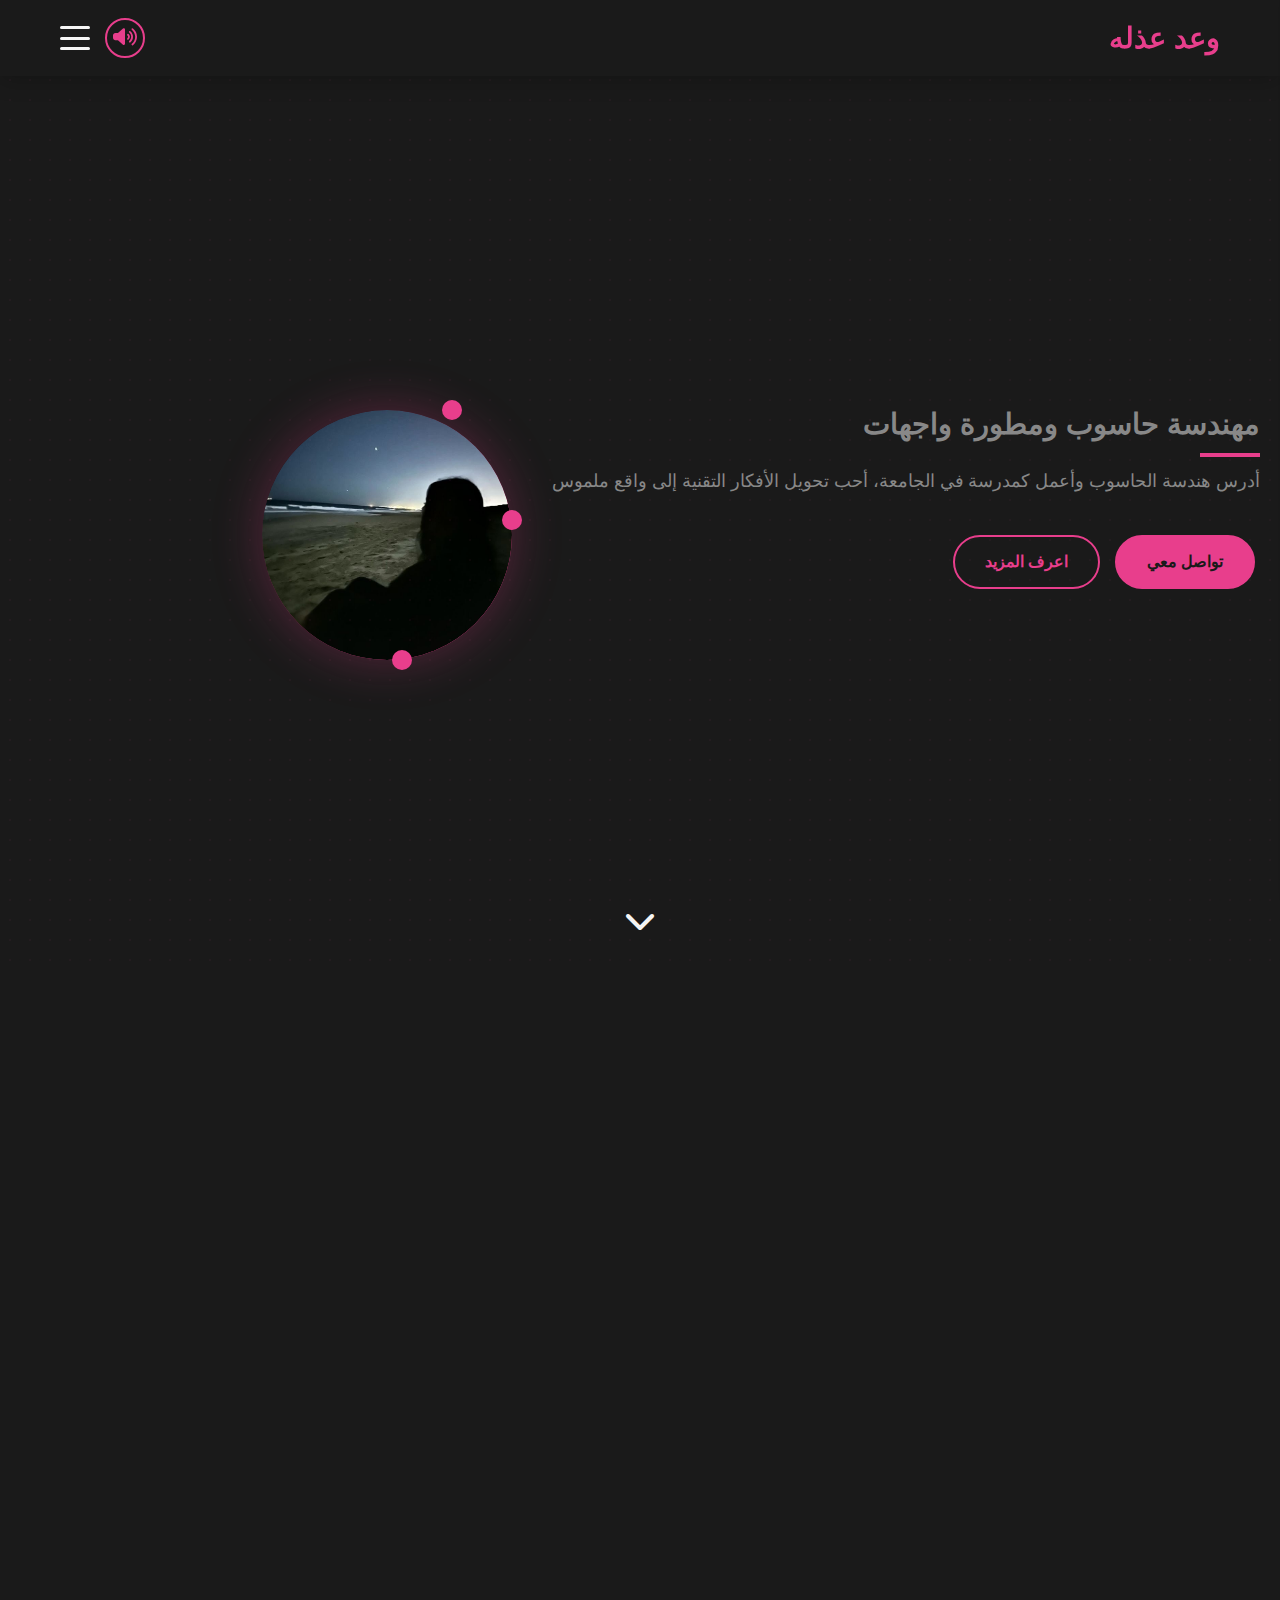
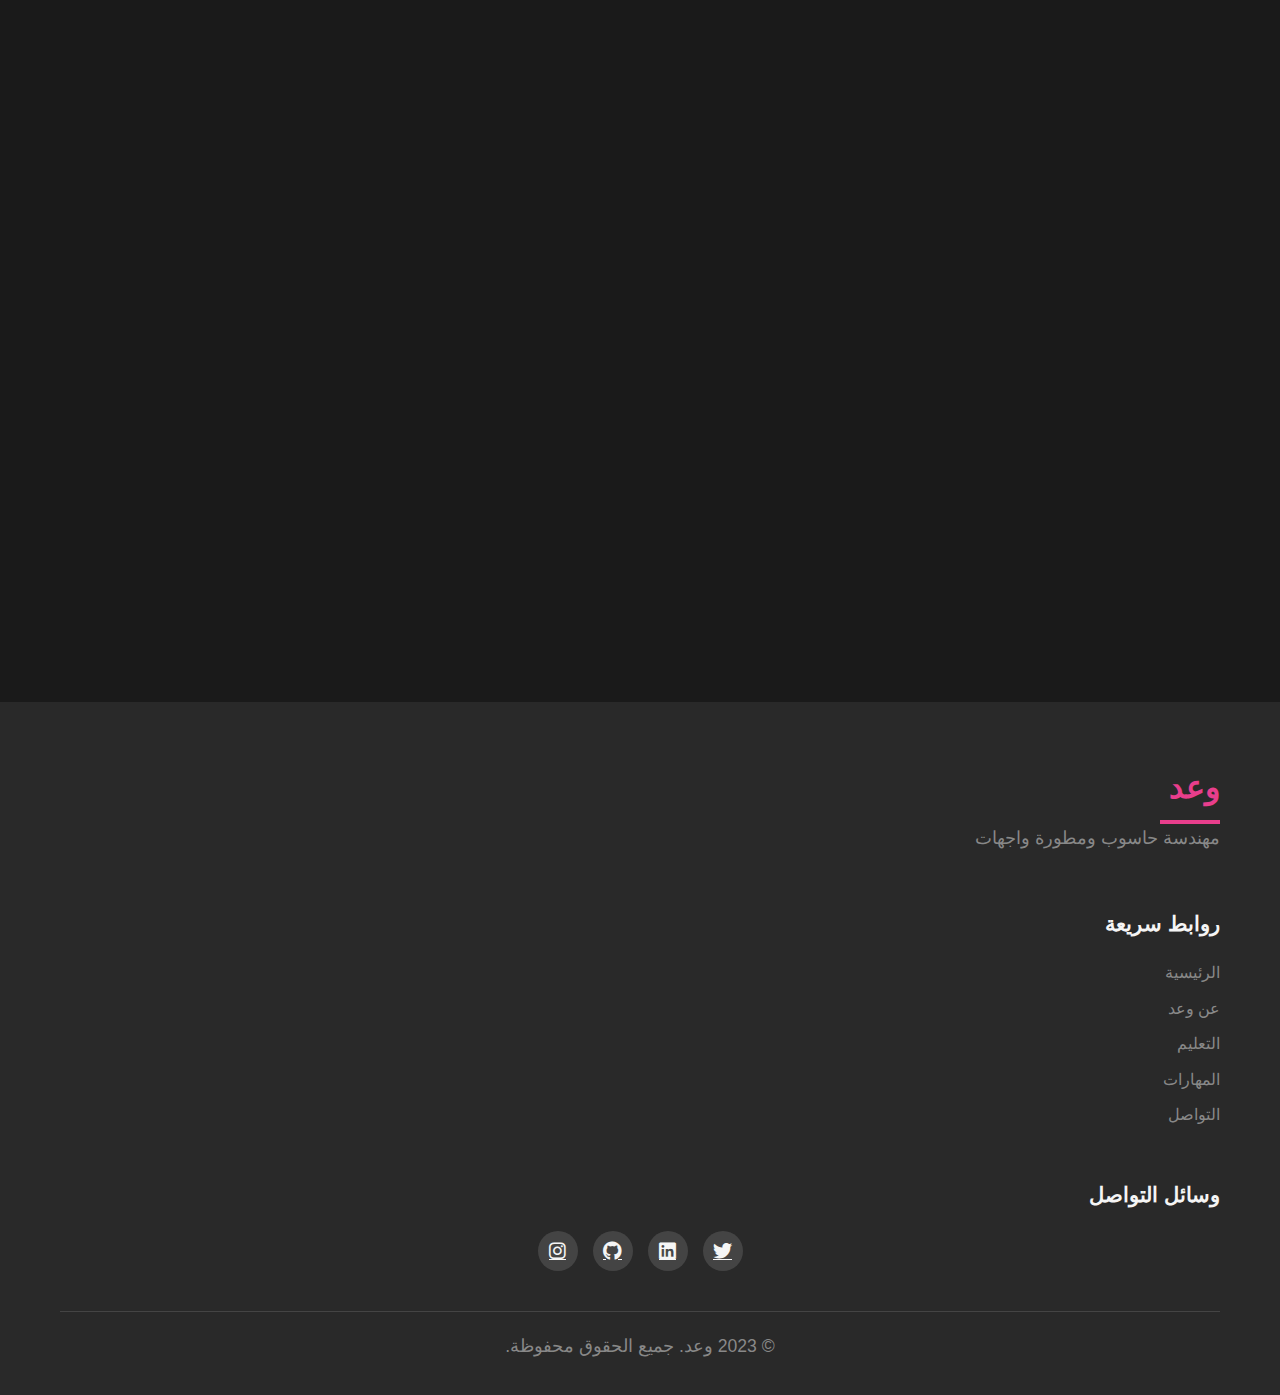
<file: index.html>
<!doctype html>
<html lang="ar" dir="rtl"> 
 <head> 
  <meta charset="UTF-8"> 
  <meta name="viewport" content="width=device-width, initial-scale=1.0"> 
  <meta http-equiv="Permissions-Policy" content="accelerometer=(), gyroscope=(), magnetometer=(), geolocation=(), camera=(), microphone=()"> 
  <title>وعد | الموقع الشخصي</title> 
  <link rel="stylesheet" href="https://cdnjs.cloudflare.com/ajax/libs/font-awesome/6.4.0/css/all.min.css"> 
  <style>
    :root {
      --primary: #e83e8c;
      --secondary: #292929;
      --light: #f5f5f5;
      --dark: #1a1a1a;
      --gray: #444;
      --light-gray: #888;
    }

    * {
      margin: 0;
      padding: 0;
      box-sizing: border-box;
      font-family: 'Segoe UI', Tahoma, Geneva, Verdana, sans-serif;
    }

    body {
      background-color: var(--dark);
      color: var(--light);
      line-height: 1.6;
      overflow-x: hidden;
      scroll-behavior: smooth;
    }

    .container {
      max-width: 1200px;
      margin: 0 auto;
      padding: 0 20px;
    }

    section {
      padding: 80px 0;
    }

    h1, h2, h3, h4 {
      font-weight: 700;
    }

    h1 {
      font-size: 3rem;
      margin-bottom: 20px;
    }

    h2 {
      font-size: 2.2rem;
      margin-bottom: 40px;
      position: relative;
      display: inline-block;
    }

    h2:after {
      content: "";
      position: absolute;
      bottom: -10px;
      right: 0;
      width: 60px;
      height: 4px;
      background: var(--primary);
    }

    h2 span {
      color: var(--primary);
    }

    p {
      font-size: 1.1rem;
      margin-bottom: 15px;
      color: var(--light-gray);
    }

    .btn {
      display: inline-block;
      padding: 12px 30px;
      background: var(--primary);
      color: var(--dark);
      text-decoration: none;
      font-weight: 600;
      border-radius: 30px;
      transition: all 0.3s ease;
      border: 2px solid var(--primary);
      font-size: 1rem;
      margin: 10px 5px;
    }

    .btn:hover {
      background: transparent;
      color: var(--primary);
      transform: translateY(-3px);
      box-shadow: 0 5px 15px rgba(232, 62, 140, 0.3);
    }

    .btn-outline {
      background: transparent;
      color: var(--primary);
    }

    .btn-outline:hover {
      background: var(--primary);
      color: var(--dark);
    }

    .top-bar {
      position: fixed;
      top: 0;
      left: 0;
      width: 100%;
      background: rgba(26, 26, 26, 0.95);
      padding: 15px 0;
      z-index: 1000;
      box-shadow: 0 5px 20px rgba(0, 0, 0, 0.2);
      display: flex;
      justify-content: space-between;
      align-items: center;
      transition: top 0.3s;
    }

    .top-bar .container {
      display: flex;
      justify-content: space-between;
      align-items: center;
      width: 100%;
    }

    .logo {
      font-size: 1.8rem;
      font-weight: 800;
      color: var(--primary);
      text-decoration: none;
    }

    .top-controls {
      display: flex;
      align-items: center;
      gap: 15px;
    }

    .menu-btn {
      position: relative;
      z-index: 1001;
      cursor: pointer;
      display: flex;
      flex-direction: column;
      justify-content: space-between;
      width: 30px;
      height: 24px;
    }

    .menu-btn .btn-line {
      height: 3px;
      width: 100%;
      background: var(--light);
      border-radius: 3px;
      transition: all 0.3s ease;
    }

    .menu-btn.open .btn-line:nth-child(1) {
      transform: rotate(45deg) translate(5px, 5px);
    }

    .menu-btn.open .btn-line:nth-child(2) {
      opacity: 0;
    }

    .menu-btn.open .btn-line:nth-child(3) {
      transform: rotate(-45deg) translate(7px, -6px);
    }

    .sidebar {
      position: fixed;
      top: 0;
      right: -300px;
      width: 280px;
      height: 100%;
      background: var(--secondary);
      z-index: 1000;
      padding: 20px;
      transition: all 0.5s ease;
      box-shadow: -5px 0 15px rgba(0, 0, 0, 0.3);
      overflow-y: auto;
    }

    .sidebar.active {
      right: 0;
    }

    .sidebar-header {
      text-align: center;
      padding: 50px 0 30px;
      border-bottom: 1px solid var(--gray);
      margin-bottom: 20px;
    }

    .profile-img {
      width: 120px;
      height: 120px;
      margin: 0 auto 20px;
      border-radius: 50%;
      position: relative;
      overflow: hidden;
      border: 3px solid var(--primary);
    }

    .profile-img img {
      width: 100%;
      height: 100%;
      object-fit: cover;
    }

    .sidebar h2 {
      font-size: 1.8rem;
      margin-bottom: 5px;
    }

    .sidebar p {
      color: var(--light-gray);
    }

    .sidebar-menu {
      list-style: none;
      margin-bottom: 30px;
    }

    .sidebar-menu li {
      margin-bottom: 10px;
    }

    .sidebar-menu a {
      display: block;
      padding: 12px 15px;
      color: var(--light);
      text-decoration: none;
      border-radius: 5px;
      transition: all 0.3s ease;
      font-size: 1.1rem;
    }

    .sidebar-menu a:hover {
      background: rgba(232, 62, 140, 0.2);
      color: var(--primary);
    }

    .sidebar-menu a i {
      margin-left: 10px;
      width: 25px;
      text-align: center;
    }

    .social-icons {
      display: flex;
      justify-content: center;
      gap: 15px;
    }

    .social-icons a {
      display: flex;
      align-items: center;
      justify-content: center;
      width: 40px;
      height: 40px;
      border-radius: 50%;
      background: var(--gray);
      color: var(--light);
      font-size: 1.2rem;
      transition: all 0.3s ease;
    }

    .social-icons a:hover {
      background: var(--primary);
      transform: translateY(-5px);
    }

    .content {
      transition: all 0.5s ease;
      margin-top: 70px;
    }

    .content.shift {
      transform: translateX(-280px);
    }

    .hero {
      height: 100vh;
      display: flex;
      align-items: center;
      position: relative;
      overflow: hidden;
    }

    .hero-content {
      display: flex;
      flex-direction: column;
      align-items: center;
      text-align: center;
      width: 100%;
      padding: 0 20px;
    }

    .hero-text {
      max-width: 800px;
      margin-bottom: 40px;
    }

    .hero h1 span {
      color: var(--primary);
      position: relative;
    }

    .hero h1 span:after {
      content: "";
      position: absolute;
      bottom: 0;
      right: 0;
      width: 100%;
      height: 5px;
      background: var(--primary);
      border-radius: 3px;
    }

    .hero h2 {
      font-size: 1.8rem;
      margin-bottom: 20px;
      color: var(--light-gray);
    }

    .hero-btns {
      margin-top: 30px;
    }

    .hero-image {
      position: relative;
      width: 250px;
      height: 250px;
      margin-top: 30px;
    }

    .circle {
      width: 100%;
      height: 100%;
      border-radius: 50%;
      background: linear-gradient(135deg, var(--dark), var(--primary));
      position: relative;
      overflow: hidden;
      box-shadow: 0 0 50px rgba(232, 62, 140, 0.3);
    }

    .circle img {
      width: 100%;
      height: 100%;
      object-fit: cover;
      border-radius: 50%;
    }

    .dots {
      position: absolute;
      top: 0;
      right: 0;
      width: 100%;
      height: 100%;
    }

    .dot {
      position: absolute;
      width: 20px;
      height: 20px;
      background: var(--primary);
      border-radius: 50%;
      animation: float 3s infinite ease-in-out;
    }

    .dot-1 {
      top: -10px;
      right: 50px;
      animation-delay: 0s;
    }

    .dot-2 {
      top: 100px;
      right: -10px;
      animation-delay: 1s;
    }

    .dot-3 {
      bottom: -10px;
      right: 100px;
      animation-delay: 2s;
    }

    .scroll-down {
      position: absolute;
      bottom: 30px;
      left: 50%;
      transform: translateX(-50%);
      animation: bounce 2s infinite;
    }

    .scroll-down i {
      font-size: 2rem;
      color: var(--light);
    }

    .about .container {
      position: relative;
    }

    .about-content {
      display: flex;
      flex-direction: column;
      gap: 40px;
    }

    .about-image {
      position: relative;
      max-width: 300px;
      margin: 0 auto;
    }

    .frame {
      position: relative;
      border: 5px solid var(--primary);
      border-radius: 10px;
      padding: 15px;
      box-shadow: 0 10px 30px rgba(0, 0, 0, 0.3);
      transform: rotate(-3deg);
    }

    .frame img {
      width: 100%;
      height: 300px;
      object-fit: cover;
      border-radius: 5px;
    }

    .info-grid {
      display: grid;
      grid-template-columns: repeat(auto-fit, minmax(250px, 1fr));
      gap: 20px;
      margin-top: 30px;
    }

    .info-item {
      display: flex;
      align-items: center;
      padding: 15px;
      background: rgba(255, 255, 255, 0.05);
      border-radius: 10px;
      transition: all 0.3s ease;
    }

    .info-item:hover {
      transform: translateY(-5px);
      background: rgba(232, 62, 140, 0.1);
    }

    .info-item i {
      font-size: 1.5rem;
      color: var(--primary);
      margin-left: 15px;
      width: 40px;
      height: 40px;
      display: flex;
      align-items: center;
      justify-content: center;
      background: rgba(232, 62, 140, 0.1);
      border-radius: 50%;
    }

    .info-item h3 {
      font-size: 1rem;
      color: var(--light-gray);
      margin-bottom: 5px;
    }

    .info-item p {
      font-size: 1.1rem;
      color: var(--light);
      margin: 0;
    }

    .timeline {
      position: relative;
      max-width: 800px;
      margin: 0 auto;
    }

    .timeline:before {
      content: "";
      position: absolute;
      top: 0;
      right: 30px;
      width: 3px;
      height: 100%;
      background: var(--primary);
    }

    .timeline-item {
      position: relative;
      margin-bottom: 50px;
      padding-right: 70px;
    }

    .timeline-date {
      position: absolute;
      top: 0;
      right: 0;
      background: var(--primary);
      color: var(--dark);
      padding: 5px 15px;
      border-radius: 20px;
      font-weight: 600;
      margin-bottom: 15px;
    }

    .timeline-content {
      background: rgba(255, 255, 255, 0.05);
      padding: 25px;
      border-radius: 10px;
      border-left: 3px solid var(--primary);
      transition: all 0.3s ease;
      margin-top: 40px;
      margin-right: 20px;
    }

    .timeline-content:hover {
      transform: translateY(-5px);
      box-shadow: 0 5px 15px rgba(0, 0, 0, 0.3);
    }

    .timeline-header {
      margin-bottom: 15px;
    }

    .timeline-content h3 {
      color: var(--primary);
      margin-bottom: 5px;
      font-size: 1.5rem;
    }

    .timeline-content .institute {
      color: var(--light);
      font-weight: 600;
      margin-bottom: 15px;
      display: block;
      font-size: 1.1rem;
    }

    .skills-container {
      display: flex;
      flex-direction: column;
      gap: 40px;
    }

    .skill-category {
      background: rgba(255, 255, 255, 0.05);
      padding: 30px;
      border-radius: 10px;
      box-shadow: 0 5px 15px rgba(0, 0, 0, 0.1);
    }

    .skill-category h3 {
      margin-bottom: 25px;
      font-size: 1.5rem;
      color: var(--primary);
      display: flex;
      align-items: center;
      gap: 10px;
    }

    .skill-bar {
      margin-bottom: 35px;
    }

    .skill-name {
      display: flex;
      justify-content: space-between;
      margin-bottom: 10px;
      font-weight: 600;
    }

    .skill-progress {
      height: 12px;
      background: var(--gray);
      border-radius: 6px;
      position: relative;
      overflow: hidden;
    }

    .progress {
      height: 100%;
      background: var(--primary);
      border-radius: 6px;
      position: relative;
      width: 0;
      transition: width 1.5s ease-in-out;
    }

    .progress:after {
      content: "";
      position: absolute;
      top: 0;
      right: 0;
      bottom: 0;
      width: 10px;
      background: rgba(255, 255, 255, 0.3);
      border-radius: 0 6px 6px 0;
    }

    .skill-circles {
      display: grid;
      grid-template-columns: repeat(auto-fit, minmax(120px, 1fr));
      gap: 25px;
      justify-content: center;
    }

    .skill-circle {
      text-align: center;
    }

    .circle-progress {
      position: relative;
      width: 120px;
      height: 120px;
      margin: 0 auto 15px;
      border-radius: 50%;
      background: var(--gray);
      transition: background 1.5s ease-in-out;
    }

    .circle-progress:after {
      content: "";
      position: absolute;
      top: 10px;
      right: 10px;
      width: calc(100% - 20px);
      height: calc(100% - 20px);
      background: var(--secondary);
      border-radius: 50%;
    }

    .circle-progress span {
      position: absolute;
      top: 50%;
      left: 50%;
      transform: translate(-50%, -50%);
      font-size: 1.5rem;
      font-weight: 600;
      z-index: 1;
      color: var(--light);
      transition: all 1.5s ease-in-out;
    }

    .circle-name {
      font-weight: 600;
      font-size: 1.1rem;
    }

    .contact-content {
      display: flex;
      flex-direction: column;
      gap: 40px;
    }

    .contact-info {
      flex: 1;
    }

    .contact-info p {
      margin-bottom: 30px;
    }

    .contact-item {
      display: flex;
      align-items: flex-start;
      gap: 20px;
      margin-bottom: 25px;
    }

    .contact-item i {
      font-size: 1.5rem;
      color: var(--primary);
      margin-top: 5px;
    }

    .contact-item h4 {
      font-size: 1.2rem;
      margin-bottom: 5px;
    }

    .contact-item p {
      margin: 0;
      color: var(--light);
    }

    .contact-form {
      flex: 1;
      max-width: 500px;
      margin: 0 auto;
      width: 100%;
    }

    .form-group {
      margin-bottom: 20px;
    }

    .form-group input, 
    .form-group textarea {
      width: 100%;
      padding: 15px;
      background: rgba(255, 255, 255, 0.05);
      border: 1px solid var(--gray);
      border-radius: 5px;
      color: var(--light);
      font-size: 1rem;
      transition: all 0.3s ease;
    }

    .form-group input:focus, 
    .form-group textarea:focus {
      outline: none;
      border-color: var(--primary);
      background: rgba(232, 62, 140, 0.05);
    }

    .form-group textarea {
      resize: vertical;
      min-height: 150px;
    }

    .quote-box {
      background: rgba(255, 255, 255, 0.05);
      border-left: 4px solid var(--primary);
      padding: 20px;
      border-radius: 5px;
      margin-top: 30px;
      max-width: 600px;
      margin-left: auto;
      margin-right: auto;
    }

    .quote-box p {
      font-style: italic;
      color: var(--light);
      font-size: 1.2rem;
      margin-bottom: 0;
    }

    .quote-box .author {
      text-align: left;
      margin-top: 10px;
      font-weight: 600;
      color: var(--primary);
    }

    .footer {
      background: var(--secondary);
      padding: 60px 0 0;
    }

    .footer-content {
      display: flex;
      flex-direction: column;
      gap: 40px;
      margin-bottom: 40px;
    }

    .footer-logo h2 {
      font-size: 2rem;
      color: var(--primary);
      margin-bottom: 10px;
    }

    .footer-logo p {
      color: var(--light-gray);
    }

    .footer-links h3 {
      font-size: 1.3rem;
      margin-bottom: 20px;
      color: var(--light);
    }

    .footer-links ul {
      list-style: none;
    }

    .footer-links li {
      margin-bottom: 10px;
    }

    .footer-links a {
      color: var(--light-gray);
      text-decoration: none;
      transition: all 0.3s ease;
    }

    .footer-links a:hover {
      color: var(--primary);
      padding-right: 5px;
    }

    .footer-social h3 {
      font-size: 1.3rem;
      margin-bottom: 20px;
      color: var(--light);
    }

    .footer-bottom {
      text-align: center;
      padding: 20px 0;
      border-top: 1px solid var(--gray);
      color: var(--light-gray);
      font-size: 0.9rem;
    }

    .mute-btn {
      background: transparent;
      border: 2px solid var(--primary);
      border-radius: 50%;
      width: 40px;
      height: 40px;
      display: flex;
      align-items: center;
      justify-content: center;
      cursor: pointer;
      transition: all 0.3s ease;
    }

    .mute-btn i {
      font-size: 1.2rem;
      color: var(--primary);
    }

    .mute-btn:hover {
      background: var(--primary);
    }

    .mute-btn:hover i {
      color: var(--dark);
    }

    .back-to-top {
      position: fixed;
      bottom: 30px;
      right: 30px;
      z-index: 99;
      background: var(--primary);
      color: var(--dark);
      width: 50px;
      height: 50px;
      border-radius: 50%;
      display: flex;
      align-items: center;
      justify-content: center;
      cursor: pointer;
      opacity: 0;
      visibility: hidden;
      transition: all 0.3s ease;
      box-shadow: 0 3px 10px rgba(0,0,0,0.3);
    }

    .back-to-top.show {
      opacity: 1;
      visibility: visible;
    }

    .back-to-top i {
      font-size: 1.5rem;
    }

    /* أنماط جديدة للصور الإضافية */
    .education-img {
      width: 100%;
      height: 200px;
      object-fit: cover;
      border-radius: 10px;
      margin-bottom: 20px;
      box-shadow: 0 5px 15px rgba(0, 0, 0, 0.2);
    }

    .skills-img {
      width: 100%;
      height: 250px;
      object-fit: cover;
      border-radius: 10px;
      margin-top: 20px;
      box-shadow: 0 5px 15px rgba(0, 0, 0, 0.2);
    }

    .contact-img {
      width: 100%;
      max-width: 400px;
      height: 300px;
      object-fit: cover;
      border-radius: 10px;
      margin: 30px auto;
      display: block;
      box-shadow: 0 5px 15px rgba(0, 0, 0, 0.2);
    }

    .img-container {
      position: relative;
      overflow: hidden;
      border-radius: 10px;
    }

    .img-container img {
      transition: transform 0.5s ease;
    }

    .img-container:hover img {
      transform: scale(1.05);
    }

    @keyframes float {
      0%, 100% {
        transform: translateY(0);
      }
      50% {
        transform: translateY(-15px);
      }
    }

    @keyframes bounce {
      0%, 20%, 50%, 80%, 100% {
        transform: translateY(0) translateX(-50%);
      }
      40% {
        transform: translateY(-20px) translateX(-50%);
      }
      60% {
        transform: translateY(-10px) translateX(-50%);
      }
    }

    .section-hidden {
      opacity: 0;
      transform: translateY(50px);
      transition: all 0.8s ease;
    }

    .section-visible {
      opacity: 1;
      transform: translateY(0);
    }

    /* تحسينات للاستجابة */
    @media (min-width: 768px) {
      .hero-content {
        flex-direction: row;
        text-align: right;
      }
      
      .hero-text {
        padding-left: 40px;
        text-align: right;
      }
      
      .about-content {
        flex-direction: row;
        align-items: center;
      }
      
      .contact-content {
        flex-direction: row;
      }
    }

    @media (max-width: 768px) {
      .hero-content {
        flex-direction: column;
        text-align: center;
      }
      
      .hero-text {
        padding-left: 0;
      }
      
      .about-content {
        flex-direction: column;
      }
      
      .skill-circles {
        grid-template-columns: repeat(2, 1fr);
      }
      
      .contact-content {
        flex-direction: column;
      }
      
      .timeline-item {
        padding-right: 50px;
      }
      
      h1 {
        font-size: 2.5rem;
      }
      
      h2 {
        font-size: 1.8rem;
      }
    }

    @media (max-width: 480px) {
      .info-grid {
        grid-template-columns: 1fr;
      }
      
      .skill-circles {
        grid-template-columns: repeat(2, 1fr);
        gap: 15px;
      }
      
      .circle-progress {
        width: 100px;
        height: 100px;
      }
      
      .hero-btns .btn {
        display: block;
        margin: 10px auto;
        width: 80%;
      }
    }

    /* تحسينات التصميم الإضافية */
    .text-overlay {
      position: relative;
      z-index: 2;
    }
    
    .bg-pattern {
      position: absolute;
      top: 0;
      left: 0;
      width: 100%;
      height: 100%;
      background-image: radial-gradient(var(--primary) 1px, transparent 1px);
      background-size: 20px 20px;
      opacity: 0.05;
      z-index: 1;
    }
    
    .gradient-border {
      position: relative;
      border: double 3px transparent;
      border-radius: 10px;
      background-image: linear-gradient(var(--secondary), var(--secondary)), 
                        linear-gradient(45deg, var(--primary), #6c63ff);
      background-origin: border-box;
      background-clip: content-box, border-box;
    }
  </style> 
 </head> 
 <body> <!-- الشريط العلوي --> 
  <div class="top-bar"> 
   <div class="container"> <!-- اسم وعد على الطرف الأيمن --> <a href="#" class="logo">وعد عذله</a> <!-- عناصر التحكم على الطرف الأيسر --> 
    <div class="top-controls"> <!-- زر الصوت --> 
     <div class="mute-btn" id="muteBtn"> <i class="fas fa-volume-up"></i> 
     </div> <!-- زر القائمة (الثلاث شرط) --> 
     <div class="menu-btn" id="menuBtn"> 
      <div class="btn-line"></div> 
      <div class="btn-line"></div> 
      <div class="btn-line"></div> 
     </div> 
    </div> 
   </div> 
  </div> <!-- زر الصعود للأعلى --> 
  <div class="back-to-top" id="backToTop"> <i class="fas fa-arrow-up"></i> 
  </div> <!-- القائمة الجانبية --> 
  <aside class="sidebar" id="sidebar"> 
   <div class="sidebar-header"> 
    <div class="profile-img"> 
     <img src="image1.jpg" alt="صورة وعد" loading="lazy"> 
    </div> 
    <h2>وعد</h2> 
    <p>مهندسة حاسوب ومطورة واجهات</p> 
   </div> 
   <ul class="sidebar-menu"> 
    <li><a href="#home"><i class="fas fa-home"></i> الرئيسية</a></li> 
    <li><a href="#about"><i class="fas fa-user"></i> عن وعد</a></li> 
    <li><a href="#education"><i class="fas fa-graduation-cap"></i> التعليم</a></li> 
    <li><a href="#skills"><i class="fas fa-code"></i> المهارات</a></li> 
    <li><a href="#contact"><i class="fas fa-envelope"></i> تواصل معي</a></li> 
   </ul> 
   <div class="social-icons"> <a href="#"><i class="fab fa-twitter"></i></a> <a href="#"><i class="fab fa-linkedin"></i></a> <a href="#"><i class="fab fa-github"></i></a> <a href="#"><i class="fab fa-instagram"></i></a> 
   </div> 
  </aside> <!-- المحتوى الرئيسي --> 
  <main class="content" id="content"> <!-- القسم الرئيسي --> 
   <section class="hero" id="home"> 
    <div class="bg-pattern"></div> 
    <div class="hero-content"> 
     <div class="hero-text text-overlay"> 
      <h2>مهندسة حاسوب ومطورة واجهات</h2> 
      <p>أدرس هندسة الحاسوب وأعمل كمدرسة في الجامعة، أحب تحويل الأفكار التقنية إلى واقع ملموس</p> 
      <div class="hero-btns"> <a href="#contact" class="btn">تواصل معي</a> <a href="#about" class="btn btn-outline">اعرف المزيد</a> 
      </div> 
     </div> 
     <div class="hero-image"> 
      <div class="circle"> 
       <img src="image1.jpg" alt="صورة وعد" loading="lazy"> 
      </div> 
      <div class="dots"> 
       <div class="dot dot-1"></div> 
       <div class="dot dot-2"></div> 
       <div class="dot dot-3"></div> 
      </div> 
     </div> 
    </div> <!-- مؤشر التمرير --> 
    <div class="scroll-down"> <i class="fas fa-chevron-down"></i> 
    </div> 
   </section> <!-- قسم عن وعد --> 
   <section class="about" id="about"> 
    <div class="container"> 
     <h2 class="section-title">عن <span>وعد</span></h2> 
     <div class="about-content"> 
      <div class="about-image"> 
       <div class="frame"> 
        <img src="image2.jpg" alt="صورة وعد" loading="lazy"> 
       </div> 
      </div> 
      <div class="about-text"> 
       <p>أنا وعد، مهندسة حاسوب ومطورة واجهات من المملكة العربية السعودية. أحمل شغفًا كبيرًا لتعليم الجيل الجديد من المهندسين وتطوير حلول رقمية مبتكرة.</p> 
       <p>بخبرة تزيد عن 4 سنوات في مجال التدريس الجامعي، أسعى دائمًا لخلق بيئة تعليمية تفاعلية تلبي احتياجات الطلاب وتنمي مهاراتهم التقنية.</p> 
       <div class="info-grid"> 
        <div class="info-item"> <i class="fas fa-map-marker-alt"></i> 
         <div> 
          <h3>الموقع:</h3> 
          <p>الرياض، السعودية</p> 
         </div> 
        </div> 
        <div class="info-item"> <i class="fas fa-code"></i> 
         <div> 
          <h3>التخصص:</h3> 
          <p>هندسة الحاسوب</p> 
         </div> 
        </div> 
        <div class="info-item"> <i class="fas fa-chalkboard-teacher"></i> 
         <div> 
          <h3>المهنة:</h3> 
          <p>مدرسة جامعية</p> 
         </div> 
        </div> 
        <div class="info-item"> <i class="fas fa-heart"></i> 
         <div> 
          <h3>الاهتمامات:</h3> 
          <p>التصميم، البرمجة، التعليم</p> 
         </div> 
        </div> 
       </div> 
      </div> 
     </div> 
    </div> 
   </section> <!-- قسم التعليم --> 
   <section class="education" id="education"> 
    <div class="container"> 
     <h2 class="section-title">المسيرة <span>التعليمية</span></h2> <!-- الصورة الإضافية في قسم التعليم --> 
     <div class="img-container"> 
      <img src="image3.jpg" alt="صورة تعليمية" class="education-img" loading="lazy"> 
     </div> 
     <div class="timeline"> 
      <div class="timeline-item"> 
       <div class="timeline-date">
        2020 - الحاضر
       </div> 
       <div class="timeline-content"> 
        <div class="timeline-header"> 
         <h3>ماجستير في هندسة البرمجيات</h3> <span class="institute">جامعة الملك سعود</span> 
        </div> 
        <p>تخصص في تطوير أنظمة البرمجيات المعقدة وتصميم واجهات المستخدم التفاعلية، مع التركيز على قابلية الاستخدام وتحسين تجربة المستخدم النهائية.</p> 
       </div> 
      </div> 
      <div class="timeline-item"> 
       <div class="timeline-date">
        2016 - 2020
       </div> 
       <div class="timeline-content"> 
        <div class="timeline-header"> 
         <h3>بكالوريوس في هندسة الحاسوب</h3> <span class="institute">جامعة الأميرة نورة</span> 
        </div> 
        <p>تخرجت بمرتبة الشرف مع مشروع تخرج حول تطوير منصة تعليمية تفاعلية لطلاب الجامعات.</p> 
       </div> 
      </div> 
      <div class="timeline-item"> 
       <div class="timeline-date">
        2013 - 2016
       </div> 
       <div class="timeline-content"> 
        <div class="timeline-header"> 
         <h3>دبلوم تطوير التطبيقات الذكية</h3> <span class="institute">كلية المجتمع التقنية</span> 
        </div> 
        <p>حصلت على تدريب متخصص في تطوير تطبيقات الهاتف المحمول وتطبيقات الويب باستخدام التقنيات الحديثة.</p> 
       </div> 
      </div> 
     </div> 
    </div> 
   </section> <!-- قسم المهارات --> 
   <section class="skills" id="skills"> 
    <div class="container"> 
     <h2 class="section-title">المهارات <span>والخبرات</span></h2> 
     <div class="skills-container"> 
      <div class="skill-category"> 
       <h3><i class="fas fa-laptop-code"></i> المهارات التقنية</h3> 
       <div class="skill-bar"> 
        <div class="skill-name">
         HTML5 &amp; CSS3
        </div> 
        <div class="skill-value">
         95%
        </div> 
       </div> 
       <div class="skill-progress"> 
        <div class="progress" data-width="95"></div> 
       </div> 
       <div class="skill-bar"> 
        <div class="skill-name">
         JavaScript
        </div> 
        <div class="skill-value">
         90%
        </div> 
       </div> 
       <div class="skill-progress"> 
        <div class="progress" data-width="90"></div> 
       </div> 
       <div class="skill-bar"> 
        <div class="skill-name">
         React.js
        </div> 
        <div class="skill-value">
         85%
        </div> 
       </div> 
       <div class="skill-progress"> 
        <div class="progress" data-width="85"></div> 
       </div> 
       <div class="skill-bar"> 
        <div class="skill-name">
         UI/UX Design
        </div> 
        <div class="skill-value">
         88%
        </div> 
       </div> 
       <div class="skill-progress"> 
        <div class="progress" data-width="88"></div> 
       </div> 
      </div> 
      <div class="skill-category"> 
       <h3><i class="fas fa-lightbulb"></i> المهارات الناعمة</h3> 
       <div class="skill-circles"> 
        <div class="skill-circle"> 
         <div class="circle-progress" data-percent="95"> <span>95%</span> 
         </div> 
         <div class="circle-name">
          التدريس
         </div> 
        </div> 
        <div class="skill-circle"> 
         <div class="circle-progress" data-percent="90"> <span>90%</span> 
         </div> 
         <div class="circle-name">
          التواصل
         </div> 
        </div> 
        <div class="skill-circle"> 
         <div class="circle-progress" data-percent="92"> <span>92%</span> 
         </div> 
         <div class="circle-name">
          الإبداع
         </div> 
        </div> 
        <div class="skill-circle"> 
         <div class="circle-progress" data-percent="85"> <span>85%</span> 
         </div> 
         <div class="circle-name">
          حل المشكلات
         </div> 
        </div> 
       </div> 
      </div> 
     </div> <!-- الصورة الإضافية في قسم المهارات --> 
     <div class="img-container"> 
      <img src="image4.jpg" alt="صورة مهارات" class="skills-img" loading="lazy"> 
     </div> 
    </div> 
   </section> <!-- قسم التواصل --> 
   <section class="contact" id="contact"> 
    <div class="container"> 
     <h2 class="section-title">تواصل <span>معي</span></h2> <!-- الصورة الإضافية في قسم التواصل --> 
     <div class="img-container"> 
      <img src="image5.jpg" alt="صورة تواصل" class="contact-img" loading="lazy"> 
     </div> 
     <div class="contact-content"> 
      <div class="contact-info"> 
       <h3>ابقى على تواصل</h3> 
       <p>أنا متاحة دائمًا لمناقشة المشاريع التعليمية، الفرص الإبداعية، أو فرص العمل.</p> 
       <div class="contact-item"> <i class="fas fa-map-marker-alt"></i> 
        <div> 
         <h4>الموقع</h4> 
         <p>الرياض، المملكة العربية السعودية</p> 
        </div> 
       </div> 
       <div class="contact-item"> <i class="fas fa-envelope"></i> 
        <div> 
         <h4>البريد الإلكتروني</h4> 
         <p>waad@example.com</p> 
        </div> 
       </div> 
       <div class="contact-item"> <i class="fas fa-phone"></i> 
        <div> 
         <h4>الهاتف</h4> 
         <p>+966 50 123 4567</p> 
        </div> 
       </div> 
      </div> 
      <div class="contact-form"> 
       <form> 
        <div class="form-group"> 
         <input type="text" placeholder="الاسم الكامل" required> 
        </div> 
        <div class="form-group"> 
         <input type="email" placeholder="البريد الإلكتروني" required> 
        </div> 
        <div class="form-group"> 
         <input type="text" placeholder="الموضوع"> 
        </div> 
        <div class="form-group"> <textarea placeholder="رسالتك" rows="5" required></textarea> 
        </div> <button type="submit" class="btn">إرسال الرسالة</button> 
       </form> <!-- المربع الصغير تحت التواصل --> 
       <div class="quote-box"> 
        <p>"التعليم هو أقوى سلاح يمكنك استخدامه لتغيير العالم"</p> 
        <div class="author">
         - نيلسون مانديلا
        </div> 
       </div> 
      </div> 
     </div> 
    </div> 
   </section> <!-- الفوتر --> 
   <footer class="footer"> 
    <div class="container"> 
     <div class="footer-content"> 
      <div class="footer-logo"> 
       <h2>وعد</h2> 
       <p>مهندسة حاسوب ومطورة واجهات</p> 
      </div> 
      <div class="footer-links"> 
       <h3>روابط سريعة</h3> 
       <ul> 
        <li><a href="#home">الرئيسية</a></li> 
        <li><a href="#about">عن وعد</a></li> 
        <li><a href="#education">التعليم</a></li> 
        <li><a href="#skills">المهارات</a></li> 
        <li><a href="#contact">التواصل</a></li> 
       </ul> 
      </div> 
      <div class="footer-social"> 
       <h3>وسائل التواصل</h3> 
       <div class="social-icons"> <a href="#"><i class="fab fa-twitter"></i></a> <a href="#"><i class="fab fa-linkedin"></i></a> <a href="#"><i class="fab fa-github"></i></a> <a href="#"><i class="fab fa-instagram"></i></a> 
       </div> 
      </div> 
     </div> 
     <div class="footer-bottom"> 
      <p>© 2023 وعد. جميع الحقوق محفوظة.</p> 
     </div> 
    </div> 
   </footer> 
  </main> <!-- عنصر الصوت المخفي --> 
  <audio id="backgroundMusic" loop> 
   <source src="maria.mp3" type="audio/mpeg"> متصفحك لا يدعم عنصر الصوت. 
  </audio> 
  <script>
    // تنشيط القائمة الجانبية
    const menuBtn = document.getElementById('menuBtn');
    const sidebar = document.getElementById('sidebar');
    const content = document.getElementById('content');

    menuBtn.addEventListener('click', () => {
        sidebar.classList.toggle('active');
        content.classList.toggle('shift');
        menuBtn.classList.toggle('open');
    });

    // إغلاق القائمة بالنقر خارجها
    document.addEventListener('click', (e) => {
        if (sidebar.classList.contains('active') && 
            !sidebar.contains(e.target) && 
            !menuBtn.contains(e.target)) {
            sidebar.classList.remove('active');
            content.classList.remove('shift');
            menuBtn.classList.remove('open');
        }
    });

    // التمرير السلس للروابط
    document.querySelectorAll('a[href^="#"]').forEach(anchor => {
        anchor.addEventListener('click', function (e) {
            e.preventDefault();
            
            const targetId = this.getAttribute('href');
            const targetElement = document.querySelector(targetId);
            
            window.scrollTo({
                top: targetElement.offsetTop - 70,
                behavior: 'smooth'
            });
            
            // إغلاق القائمة إذا كانت مفتوحة
            if (sidebar.classList.contains('active')) {
                sidebar.classList.remove('active');
                content.classList.remove('shift');
                menuBtn.classList.remove('open');
            }
        });
    });

    // التأثيرات عند التمرير
    const sections = document.querySelectorAll('section');

    const observer = new IntersectionObserver((entries) => {
        entries.forEach(entry => {
            if (entry.isIntersecting) {
                entry.target.classList.add('section-visible');
                entry.target.classList.remove('section-hidden');
                
                // تنشيط العدادات إذا كان القسم هو المهارات
                if (entry.target.id === 'skills') {
                    activateProgress();
                }
            }
        });
    }, {
        threshold: 0.1
    });

    sections.forEach(section => {
        section.classList.add('section-hidden');
        observer.observe(section);
    });

    // تحريك النقاط في الصورة الرئيسية
    const dots = document.querySelectorAll('.dot');
    dots.forEach((dot, index) => {
        dot.style.animationDelay = `${index * 0.5}s`;
    });

    // تنشيط شريط التقدم وعدادات الدوائر
    function activateProgress() {
        // أشرطة التقدم الخطية
        const progressBars = document.querySelectorAll('.progress');
        
        progressBars.forEach(bar => {
            const width = bar.getAttribute('data-width') + '%';
            bar.style.width = width;
        });
        
        // دوائر التقدم
        const progressCircles = document.querySelectorAll('.circle-progress');
        
        progressCircles.forEach(circle => {
            const percent = circle.getAttribute('data-percent');
            circle.style.background = `conic-gradient(var(--primary) ${percent}%, var(--gray) ${percent}%)`;
        });
    }

    // زر التمرير للأسفل
    const scrollDown = document.querySelector('.scroll-down');
    scrollDown.addEventListener('click', () => {
        window.scrollTo({
            top: window.innerHeight - 70,
            behavior: 'smooth'
        });
    });

    // عنصر الصوت والتحكم به
    const backgroundMusic = document.getElementById('backgroundMusic');
    const muteBtn = document.getElementById('muteBtn');
    let isMuted = false;

    // محاولة تشغيل الصوت تلقائياً مع التفاعل الأول
    document.body.addEventListener('click', function() {
        if (backgroundMusic.paused) {
            backgroundMusic.play().catch(e => {
                console.log('التشغيل التلقائي للصوت غير مسموح:', e);
            });
        }
        // إزالة المستمع بعد النقر الأول
        document.body.removeEventListener('click', arguments.callee);
    }, { once: true });

    // زر كتم الصوت
    muteBtn.addEventListener('click', () => {
        isMuted = !isMuted;
        
        if (isMuted) {
            backgroundMusic.volume = 0;
            muteBtn.innerHTML = '<i class="fas fa-volume-mute"></i>';
        } else {
            backgroundMusic.volume = 0.5;
            muteBtn.innerHTML = '<i class="fas fa-volume-up"></i>';
        }
    });

    // ضبط مستوى الصوت الافتراضي
    backgroundMusic.volume = 0.5;

    // زر الصعود للأعلى
    const backToTop = document.getElementById('backToTop');
    
    window.addEventListener('scroll', () => {
        if (window.pageYOffset > 300) {
            backToTop.classList.add('show');
        } else {
            backToTop.classList.remove('show');
        }
    });
    
    backToTop.addEventListener('click', () => {
        window.scrollTo({
            top: 0,
            behavior: 'smooth'
        });
    });

    // إخفاء الشريط العلوي عند التمرير لأسفل
    let lastScrollTop = 0;
    window.addEventListener('scroll', () => {
        const scrollTop = window.pageYOffset || document.documentElement.scrollTop;
        
        if (scrollTop > lastScrollTop && scrollTop > 100) {
            document.querySelector('.top-bar').style.top = '-70px';
        } else {
            document.querySelector('.top-bar').style.top = '0';
        }
        
        lastScrollTop = scrollTop <= 0 ? 0 : scrollTop;
    });

    // تفعيل تأثيرات التقدم عند التحميل إذا كان قسم المهارات ظاهراً
    window.addEventListener('load', function() {
        const skillsSection = document.getElementById('skills');
        const skillsPosition = skillsSection.getBoundingClientRect();
        
        if (skillsPosition.top < window.innerHeight && skillsPosition.bottom >= 0) {
            activateProgress();
        }
    });
  </script> 
 </body>
</html>
</file>
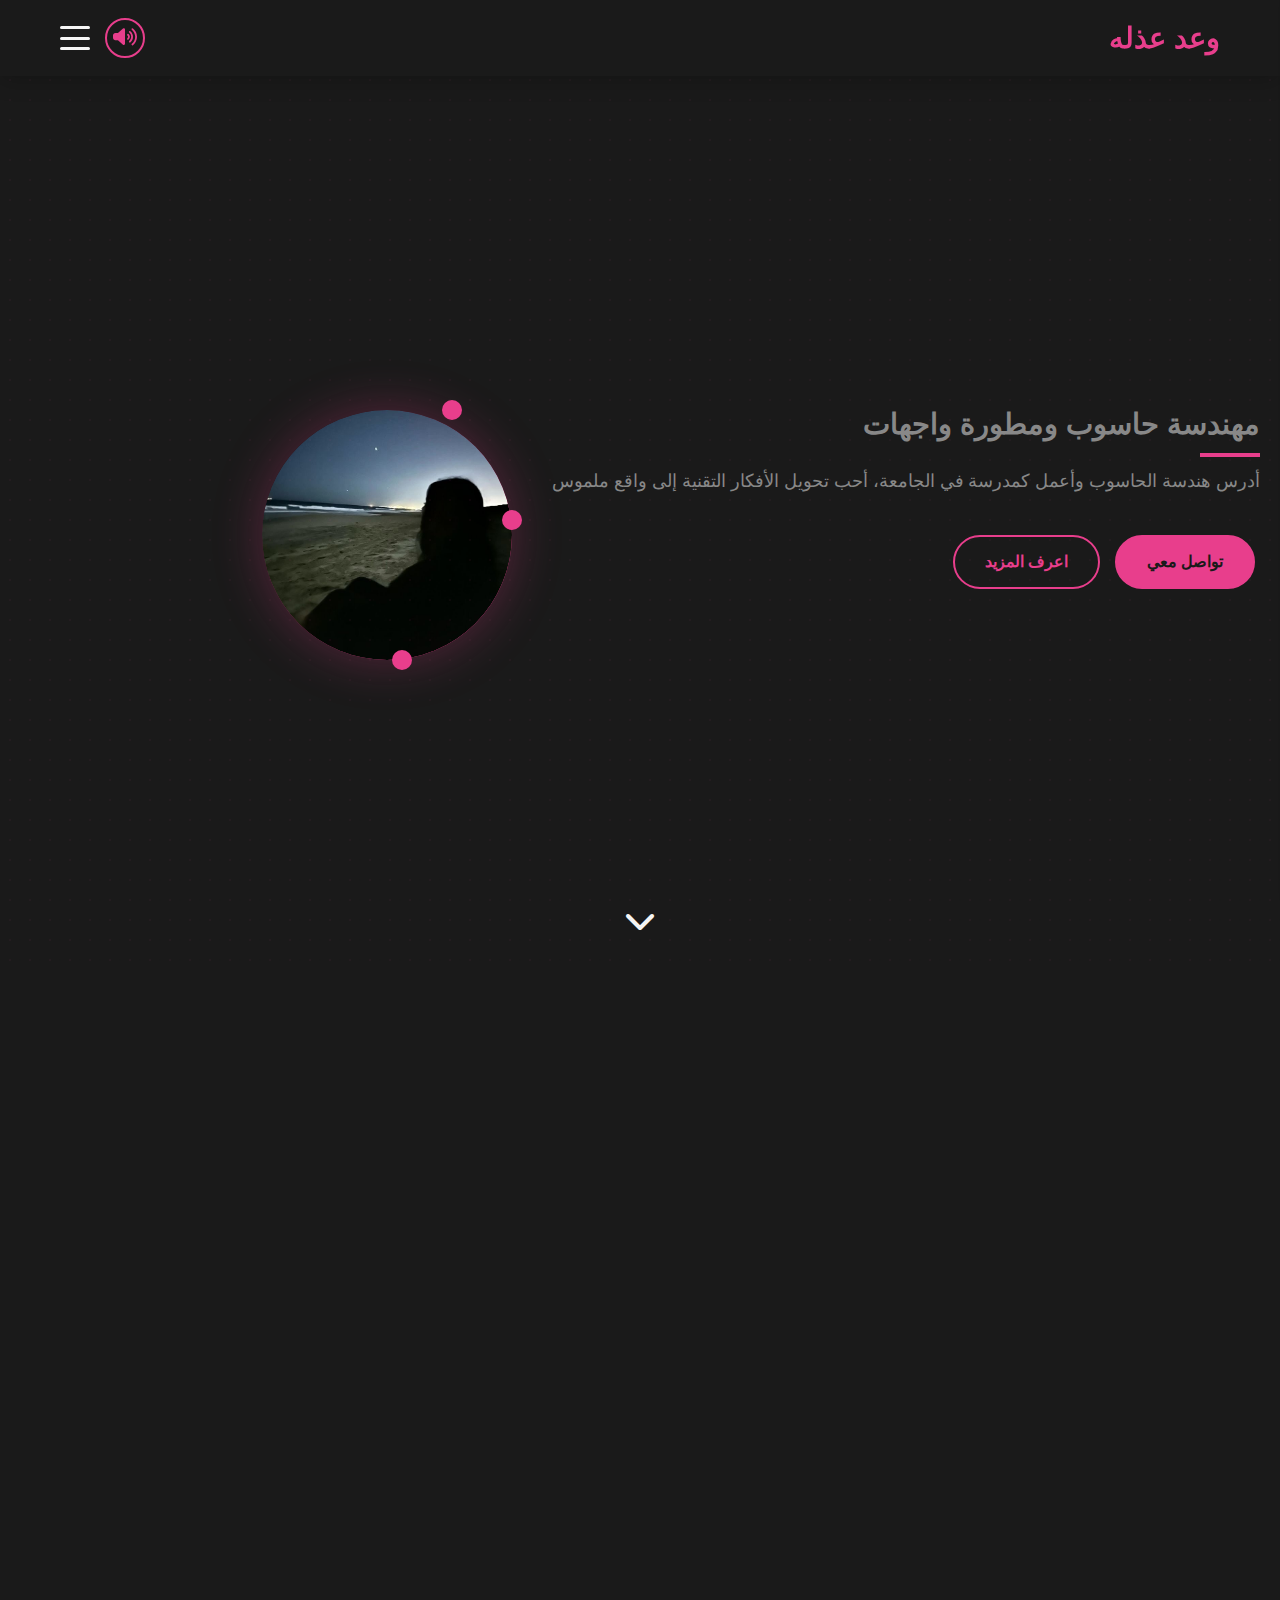
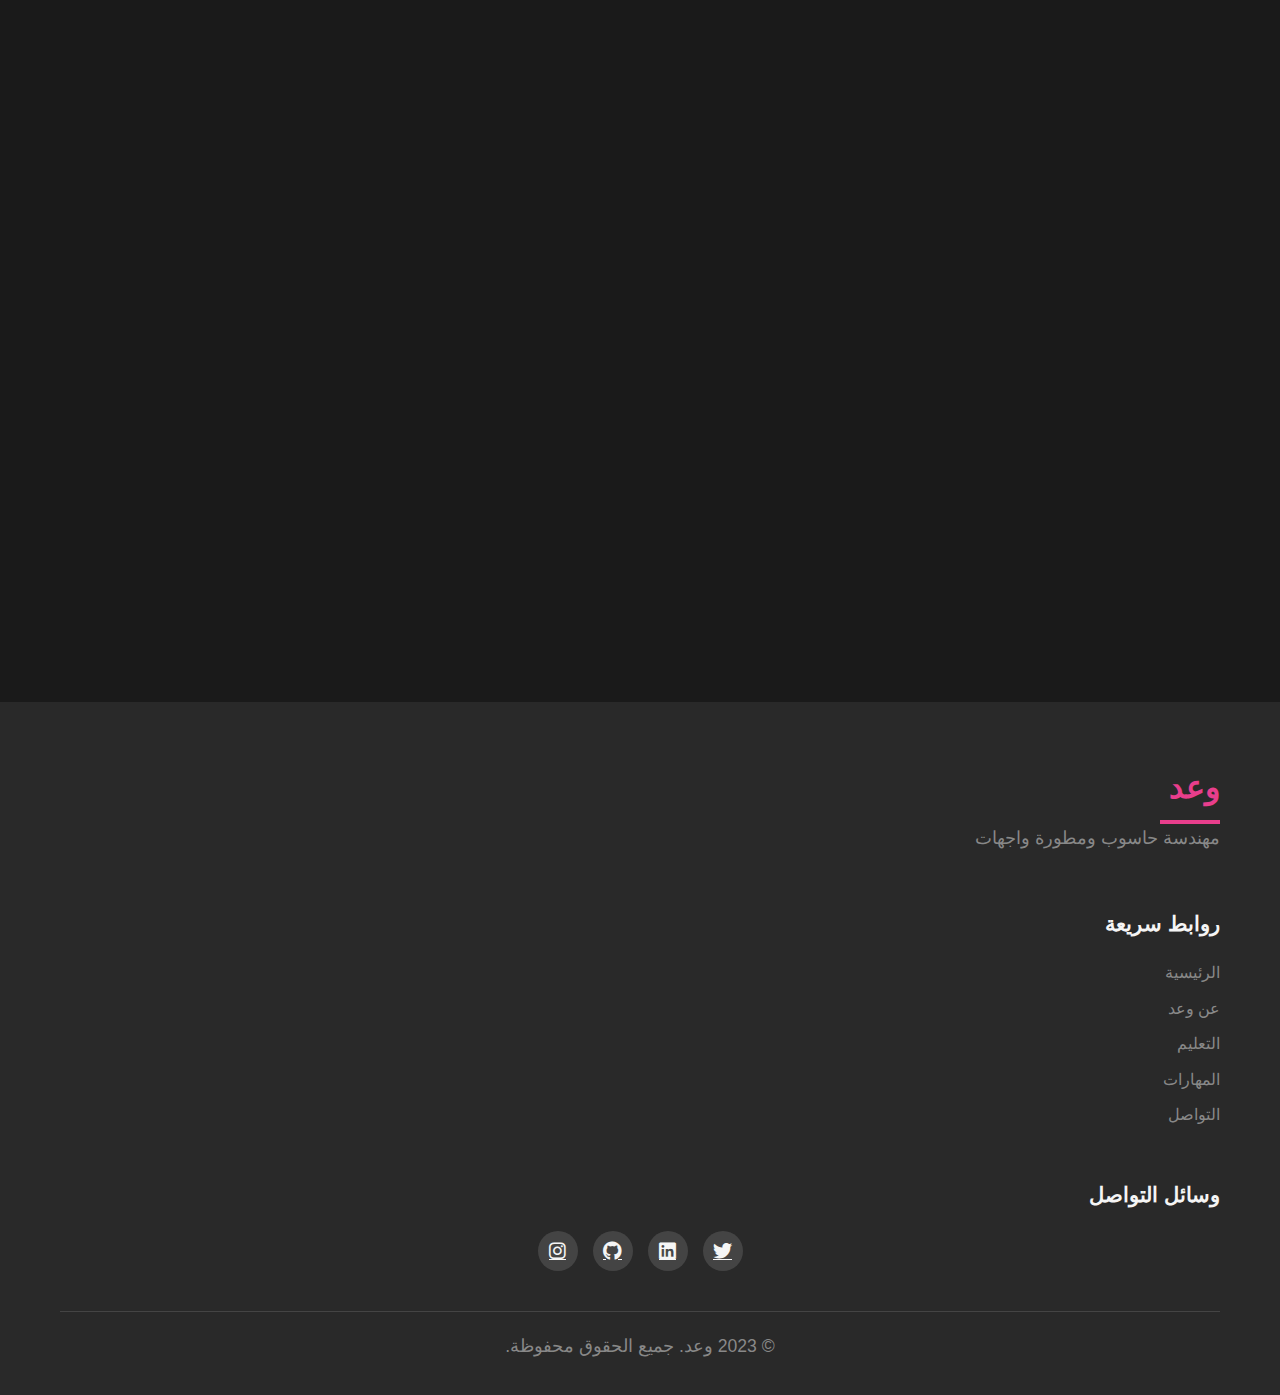
<file: waad.html>
<!doctype html>
<html lang="ar" dir="rtl"> 
 <head> 
  <meta charset="UTF-8"> 
  <meta name="viewport" content="width=device-width, initial-scale=1.0"> 
  <meta http-equiv="Permissions-Policy" content="accelerometer=(), gyroscope=(), magnetometer=(), geolocation=(), camera=(), microphone=()"> 
  <title>وعد | الموقع الشخصي</title> 
  <link rel="stylesheet" href="https://cdnjs.cloudflare.com/ajax/libs/font-awesome/6.4.0/css/all.min.css"> 
  <style>
    :root {
      --primary: #e83e8c;
      --secondary: #292929;
      --light: #f5f5f5;
      --dark: #1a1a1a;
      --gray: #444;
      --light-gray: #888;
    }

    * {
      margin: 0;
      padding: 0;
      box-sizing: border-box;
      font-family: 'Segoe UI', Tahoma, Geneva, Verdana, sans-serif;
    }

    body {
      background-color: var(--dark);
      color: var(--light);
      line-height: 1.6;
      overflow-x: hidden;
      scroll-behavior: smooth;
    }

    .container {
      max-width: 1200px;
      margin: 0 auto;
      padding: 0 20px;
    }

    section {
      padding: 80px 0;
    }

    h1, h2, h3, h4 {
      font-weight: 700;
    }

    h1 {
      font-size: 3rem;
      margin-bottom: 20px;
    }

    h2 {
      font-size: 2.2rem;
      margin-bottom: 40px;
      position: relative;
      display: inline-block;
    }

    h2:after {
      content: "";
      position: absolute;
      bottom: -10px;
      right: 0;
      width: 60px;
      height: 4px;
      background: var(--primary);
    }

    h2 span {
      color: var(--primary);
    }

    p {
      font-size: 1.1rem;
      margin-bottom: 15px;
      color: var(--light-gray);
    }

    .btn {
      display: inline-block;
      padding: 12px 30px;
      background: var(--primary);
      color: var(--dark);
      text-decoration: none;
      font-weight: 600;
      border-radius: 30px;
      transition: all 0.3s ease;
      border: 2px solid var(--primary);
      font-size: 1rem;
      margin: 10px 5px;
    }

    .btn:hover {
      background: transparent;
      color: var(--primary);
      transform: translateY(-3px);
      box-shadow: 0 5px 15px rgba(232, 62, 140, 0.3);
    }

    .btn-outline {
      background: transparent;
      color: var(--primary);
    }

    .btn-outline:hover {
      background: var(--primary);
      color: var(--dark);
    }

    .top-bar {
      position: fixed;
      top: 0;
      left: 0;
      width: 100%;
      background: rgba(26, 26, 26, 0.95);
      padding: 15px 0;
      z-index: 1000;
      box-shadow: 0 5px 20px rgba(0, 0, 0, 0.2);
      display: flex;
      justify-content: space-between;
      align-items: center;
      transition: top 0.3s;
    }

    .top-bar .container {
      display: flex;
      justify-content: space-between;
      align-items: center;
      width: 100%;
    }

    .logo {
      font-size: 1.8rem;
      font-weight: 800;
      color: var(--primary);
      text-decoration: none;
    }

    .top-controls {
      display: flex;
      align-items: center;
      gap: 15px;
    }

    .menu-btn {
      position: relative;
      z-index: 1001;
      cursor: pointer;
      display: flex;
      flex-direction: column;
      justify-content: space-between;
      width: 30px;
      height: 24px;
    }

    .menu-btn .btn-line {
      height: 3px;
      width: 100%;
      background: var(--light);
      border-radius: 3px;
      transition: all 0.3s ease;
    }

    .menu-btn.open .btn-line:nth-child(1) {
      transform: rotate(45deg) translate(5px, 5px);
    }

    .menu-btn.open .btn-line:nth-child(2) {
      opacity: 0;
    }

    .menu-btn.open .btn-line:nth-child(3) {
      transform: rotate(-45deg) translate(7px, -6px);
    }

    .sidebar {
      position: fixed;
      top: 0;
      right: -300px;
      width: 280px;
      height: 100%;
      background: var(--secondary);
      z-index: 1000;
      padding: 20px;
      transition: all 0.5s ease;
      box-shadow: -5px 0 15px rgba(0, 0, 0, 0.3);
      overflow-y: auto;
    }

    .sidebar.active {
      right: 0;
    }

    .sidebar-header {
      text-align: center;
      padding: 50px 0 30px;
      border-bottom: 1px solid var(--gray);
      margin-bottom: 20px;
    }

    .profile-img {
      width: 120px;
      height: 120px;
      margin: 0 auto 20px;
      border-radius: 50%;
      position: relative;
      overflow: hidden;
      border: 3px solid var(--primary);
    }

    .profile-img img {
      width: 100%;
      height: 100%;
      object-fit: cover;
    }

    .sidebar h2 {
      font-size: 1.8rem;
      margin-bottom: 5px;
    }

    .sidebar p {
      color: var(--light-gray);
    }

    .sidebar-menu {
      list-style: none;
      margin-bottom: 30px;
    }

    .sidebar-menu li {
      margin-bottom: 10px;
    }

    .sidebar-menu a {
      display: block;
      padding: 12px 15px;
      color: var(--light);
      text-decoration: none;
      border-radius: 5px;
      transition: all 0.3s ease;
      font-size: 1.1rem;
    }

    .sidebar-menu a:hover {
      background: rgba(232, 62, 140, 0.2);
      color: var(--primary);
    }

    .sidebar-menu a i {
      margin-left: 10px;
      width: 25px;
      text-align: center;
    }

    .social-icons {
      display: flex;
      justify-content: center;
      gap: 15px;
    }

    .social-icons a {
      display: flex;
      align-items: center;
      justify-content: center;
      width: 40px;
      height: 40px;
      border-radius: 50%;
      background: var(--gray);
      color: var(--light);
      font-size: 1.2rem;
      transition: all 0.3s ease;
    }

    .social-icons a:hover {
      background: var(--primary);
      transform: translateY(-5px);
    }

    .content {
      transition: all 0.5s ease;
      margin-top: 70px;
    }

    .content.shift {
      transform: translateX(-280px);
    }

    .hero {
      height: 100vh;
      display: flex;
      align-items: center;
      position: relative;
      overflow: hidden;
    }

    .hero-content {
      display: flex;
      flex-direction: column;
      align-items: center;
      text-align: center;
      width: 100%;
      padding: 0 20px;
    }

    .hero-text {
      max-width: 800px;
      margin-bottom: 40px;
    }

    .hero h1 span {
      color: var(--primary);
      position: relative;
    }

    .hero h1 span:after {
      content: "";
      position: absolute;
      bottom: 0;
      right: 0;
      width: 100%;
      height: 5px;
      background: var(--primary);
      border-radius: 3px;
    }

    .hero h2 {
      font-size: 1.8rem;
      margin-bottom: 20px;
      color: var(--light-gray);
    }

    .hero-btns {
      margin-top: 30px;
    }

    .hero-image {
      position: relative;
      width: 250px;
      height: 250px;
      margin-top: 30px;
    }

    .circle {
      width: 100%;
      height: 100%;
      border-radius: 50%;
      background: linear-gradient(135deg, var(--dark), var(--primary));
      position: relative;
      overflow: hidden;
      box-shadow: 0 0 50px rgba(232, 62, 140, 0.3);
    }

    .circle img {
      width: 100%;
      height: 100%;
      object-fit: cover;
      border-radius: 50%;
    }

    .dots {
      position: absolute;
      top: 0;
      right: 0;
      width: 100%;
      height: 100%;
    }

    .dot {
      position: absolute;
      width: 20px;
      height: 20px;
      background: var(--primary);
      border-radius: 50%;
      animation: float 3s infinite ease-in-out;
    }

    .dot-1 {
      top: -10px;
      right: 50px;
      animation-delay: 0s;
    }

    .dot-2 {
      top: 100px;
      right: -10px;
      animation-delay: 1s;
    }

    .dot-3 {
      bottom: -10px;
      right: 100px;
      animation-delay: 2s;
    }

    .scroll-down {
      position: absolute;
      bottom: 30px;
      left: 50%;
      transform: translateX(-50%);
      animation: bounce 2s infinite;
    }

    .scroll-down i {
      font-size: 2rem;
      color: var(--light);
    }

    .about .container {
      position: relative;
    }

    .about-content {
      display: flex;
      flex-direction: column;
      gap: 40px;
    }

    .about-image {
      position: relative;
      max-width: 300px;
      margin: 0 auto;
    }

    .frame {
      position: relative;
      border: 5px solid var(--primary);
      border-radius: 10px;
      padding: 15px;
      box-shadow: 0 10px 30px rgba(0, 0, 0, 0.3);
      transform: rotate(-3deg);
    }

    .frame img {
      width: 100%;
      height: 300px;
      object-fit: cover;
      border-radius: 5px;
    }

    .info-grid {
      display: grid;
      grid-template-columns: repeat(auto-fit, minmax(250px, 1fr));
      gap: 20px;
      margin-top: 30px;
    }

    .info-item {
      display: flex;
      align-items: center;
      padding: 15px;
      background: rgba(255, 255, 255, 0.05);
      border-radius: 10px;
      transition: all 0.3s ease;
    }

    .info-item:hover {
      transform: translateY(-5px);
      background: rgba(232, 62, 140, 0.1);
    }

    .info-item i {
      font-size: 1.5rem;
      color: var(--primary);
      margin-left: 15px;
      width: 40px;
      height: 40px;
      display: flex;
      align-items: center;
      justify-content: center;
      background: rgba(232, 62, 140, 0.1);
      border-radius: 50%;
    }

    .info-item h3 {
      font-size: 1rem;
      color: var(--light-gray);
      margin-bottom: 5px;
    }

    .info-item p {
      font-size: 1.1rem;
      color: var(--light);
      margin: 0;
    }

    .timeline {
      position: relative;
      max-width: 800px;
      margin: 0 auto;
    }

    .timeline:before {
      content: "";
      position: absolute;
      top: 0;
      right: 30px;
      width: 3px;
      height: 100%;
      background: var(--primary);
    }

    .timeline-item {
      position: relative;
      margin-bottom: 50px;
      padding-right: 70px;
    }

    .timeline-date {
      position: absolute;
      top: 0;
      right: 0;
      background: var(--primary);
      color: var(--dark);
      padding: 5px 15px;
      border-radius: 20px;
      font-weight: 600;
      margin-bottom: 15px;
    }

    .timeline-content {
      background: rgba(255, 255, 255, 0.05);
      padding: 25px;
      border-radius: 10px;
      border-left: 3px solid var(--primary);
      transition: all 0.3s ease;
      margin-top: 40px;
      margin-right: 20px;
    }

    .timeline-content:hover {
      transform: translateY(-5px);
      box-shadow: 0 5px 15px rgba(0, 0, 0, 0.3);
    }

    .timeline-header {
      margin-bottom: 15px;
    }

    .timeline-content h3 {
      color: var(--primary);
      margin-bottom: 5px;
      font-size: 1.5rem;
    }

    .timeline-content .institute {
      color: var(--light);
      font-weight: 600;
      margin-bottom: 15px;
      display: block;
      font-size: 1.1rem;
    }

    .skills-container {
      display: flex;
      flex-direction: column;
      gap: 40px;
    }

    .skill-category {
      background: rgba(255, 255, 255, 0.05);
      padding: 30px;
      border-radius: 10px;
      box-shadow: 0 5px 15px rgba(0, 0, 0, 0.1);
    }

    .skill-category h3 {
      margin-bottom: 25px;
      font-size: 1.5rem;
      color: var(--primary);
      display: flex;
      align-items: center;
      gap: 10px;
    }

    .skill-bar {
      margin-bottom: 35px;
    }

    .skill-name {
      display: flex;
      justify-content: space-between;
      margin-bottom: 10px;
      font-weight: 600;
    }

    .skill-progress {
      height: 12px;
      background: var(--gray);
      border-radius: 6px;
      position: relative;
      overflow: hidden;
    }

    .progress {
      height: 100%;
      background: var(--primary);
      border-radius: 6px;
      position: relative;
      width: 0;
      transition: width 1.5s ease-in-out;
    }

    .progress:after {
      content: "";
      position: absolute;
      top: 0;
      right: 0;
      bottom: 0;
      width: 10px;
      background: rgba(255, 255, 255, 0.3);
      border-radius: 0 6px 6px 0;
    }

    .skill-circles {
      display: grid;
      grid-template-columns: repeat(auto-fit, minmax(120px, 1fr));
      gap: 25px;
      justify-content: center;
    }

    .skill-circle {
      text-align: center;
    }

    .circle-progress {
      position: relative;
      width: 120px;
      height: 120px;
      margin: 0 auto 15px;
      border-radius: 50%;
      background: var(--gray);
      transition: background 1.5s ease-in-out;
    }

    .circle-progress:after {
      content: "";
      position: absolute;
      top: 10px;
      right: 10px;
      width: calc(100% - 20px);
      height: calc(100% - 20px);
      background: var(--secondary);
      border-radius: 50%;
    }

    .circle-progress span {
      position: absolute;
      top: 50%;
      left: 50%;
      transform: translate(-50%, -50%);
      font-size: 1.5rem;
      font-weight: 600;
      z-index: 1;
      color: var(--light);
      transition: all 1.5s ease-in-out;
    }

    .circle-name {
      font-weight: 600;
      font-size: 1.1rem;
    }

    .contact-content {
      display: flex;
      flex-direction: column;
      gap: 40px;
    }

    .contact-info {
      flex: 1;
    }

    .contact-info p {
      margin-bottom: 30px;
    }

    .contact-item {
      display: flex;
      align-items: flex-start;
      gap: 20px;
      margin-bottom: 25px;
    }

    .contact-item i {
      font-size: 1.5rem;
      color: var(--primary);
      margin-top: 5px;
    }

    .contact-item h4 {
      font-size: 1.2rem;
      margin-bottom: 5px;
    }

    .contact-item p {
      margin: 0;
      color: var(--light);
    }

    .contact-form {
      flex: 1;
      max-width: 500px;
      margin: 0 auto;
      width: 100%;
    }

    .form-group {
      margin-bottom: 20px;
    }

    .form-group input, 
    .form-group textarea {
      width: 100%;
      padding: 15px;
      background: rgba(255, 255, 255, 0.05);
      border: 1px solid var(--gray);
      border-radius: 5px;
      color: var(--light);
      font-size: 1rem;
      transition: all 0.3s ease;
    }

    .form-group input:focus, 
    .form-group textarea:focus {
      outline: none;
      border-color: var(--primary);
      background: rgba(232, 62, 140, 0.05);
    }

    .form-group textarea {
      resize: vertical;
      min-height: 150px;
    }

    .quote-box {
      background: rgba(255, 255, 255, 0.05);
      border-left: 4px solid var(--primary);
      padding: 20px;
      border-radius: 5px;
      margin-top: 30px;
      max-width: 600px;
      margin-left: auto;
      margin-right: auto;
    }

    .quote-box p {
      font-style: italic;
      color: var(--light);
      font-size: 1.2rem;
      margin-bottom: 0;
    }

    .quote-box .author {
      text-align: left;
      margin-top: 10px;
      font-weight: 600;
      color: var(--primary);
    }

    .footer {
      background: var(--secondary);
      padding: 60px 0 0;
    }

    .footer-content {
      display: flex;
      flex-direction: column;
      gap: 40px;
      margin-bottom: 40px;
    }

    .footer-logo h2 {
      font-size: 2rem;
      color: var(--primary);
      margin-bottom: 10px;
    }

    .footer-logo p {
      color: var(--light-gray);
    }

    .footer-links h3 {
      font-size: 1.3rem;
      margin-bottom: 20px;
      color: var(--light);
    }

    .footer-links ul {
      list-style: none;
    }

    .footer-links li {
      margin-bottom: 10px;
    }

    .footer-links a {
      color: var(--light-gray);
      text-decoration: none;
      transition: all 0.3s ease;
    }

    .footer-links a:hover {
      color: var(--primary);
      padding-right: 5px;
    }

    .footer-social h3 {
      font-size: 1.3rem;
      margin-bottom: 20px;
      color: var(--light);
    }

    .footer-bottom {
      text-align: center;
      padding: 20px 0;
      border-top: 1px solid var(--gray);
      color: var(--light-gray);
      font-size: 0.9rem;
    }

    .mute-btn {
      background: transparent;
      border: 2px solid var(--primary);
      border-radius: 50%;
      width: 40px;
      height: 40px;
      display: flex;
      align-items: center;
      justify-content: center;
      cursor: pointer;
      transition: all 0.3s ease;
    }

    .mute-btn i {
      font-size: 1.2rem;
      color: var(--primary);
    }

    .mute-btn:hover {
      background: var(--primary);
    }

    .mute-btn:hover i {
      color: var(--dark);
    }

    .back-to-top {
      position: fixed;
      bottom: 30px;
      right: 30px;
      z-index: 99;
      background: var(--primary);
      color: var(--dark);
      width: 50px;
      height: 50px;
      border-radius: 50%;
      display: flex;
      align-items: center;
      justify-content: center;
      cursor: pointer;
      opacity: 0;
      visibility: hidden;
      transition: all 0.3s ease;
      box-shadow: 0 3px 10px rgba(0,0,0,0.3);
    }

    .back-to-top.show {
      opacity: 1;
      visibility: visible;
    }

    .back-to-top i {
      font-size: 1.5rem;
    }

    /* أنماط جديدة للصور الإضافية */
    .education-img {
      width: 100%;
      height: 200px;
      object-fit: cover;
      border-radius: 10px;
      margin-bottom: 20px;
      box-shadow: 0 5px 15px rgba(0, 0, 0, 0.2);
    }

    .skills-img {
      width: 100%;
      height: 250px;
      object-fit: cover;
      border-radius: 10px;
      margin-top: 20px;
      box-shadow: 0 5px 15px rgba(0, 0, 0, 0.2);
    }

    .contact-img {
      width: 100%;
      max-width: 400px;
      height: 300px;
      object-fit: cover;
      border-radius: 10px;
      margin: 30px auto;
      display: block;
      box-shadow: 0 5px 15px rgba(0, 0, 0, 0.2);
    }

    .img-container {
      position: relative;
      overflow: hidden;
      border-radius: 10px;
    }

    .img-container img {
      transition: transform 0.5s ease;
    }

    .img-container:hover img {
      transform: scale(1.05);
    }

    @keyframes float {
      0%, 100% {
        transform: translateY(0);
      }
      50% {
        transform: translateY(-15px);
      }
    }

    @keyframes bounce {
      0%, 20%, 50%, 80%, 100% {
        transform: translateY(0) translateX(-50%);
      }
      40% {
        transform: translateY(-20px) translateX(-50%);
      }
      60% {
        transform: translateY(-10px) translateX(-50%);
      }
    }

    .section-hidden {
      opacity: 0;
      transform: translateY(50px);
      transition: all 0.8s ease;
    }

    .section-visible {
      opacity: 1;
      transform: translateY(0);
    }

    /* تحسينات للاستجابة */
    @media (min-width: 768px) {
      .hero-content {
        flex-direction: row;
        text-align: right;
      }
      
      .hero-text {
        padding-left: 40px;
        text-align: right;
      }
      
      .about-content {
        flex-direction: row;
        align-items: center;
      }
      
      .contact-content {
        flex-direction: row;
      }
    }

    @media (max-width: 768px) {
      .hero-content {
        flex-direction: column;
        text-align: center;
      }
      
      .hero-text {
        padding-left: 0;
      }
      
      .about-content {
        flex-direction: column;
      }
      
      .skill-circles {
        grid-template-columns: repeat(2, 1fr);
      }
      
      .contact-content {
        flex-direction: column;
      }
      
      .timeline-item {
        padding-right: 50px;
      }
      
      h1 {
        font-size: 2.5rem;
      }
      
      h2 {
        font-size: 1.8rem;
      }
    }

    @media (max-width: 480px) {
      .info-grid {
        grid-template-columns: 1fr;
      }
      
      .skill-circles {
        grid-template-columns: repeat(2, 1fr);
        gap: 15px;
      }
      
      .circle-progress {
        width: 100px;
        height: 100px;
      }
      
      .hero-btns .btn {
        display: block;
        margin: 10px auto;
        width: 80%;
      }
    }

    /* تحسينات التصميم الإضافية */
    .text-overlay {
      position: relative;
      z-index: 2;
    }
    
    .bg-pattern {
      position: absolute;
      top: 0;
      left: 0;
      width: 100%;
      height: 100%;
      background-image: radial-gradient(var(--primary) 1px, transparent 1px);
      background-size: 20px 20px;
      opacity: 0.05;
      z-index: 1;
    }
    
    .gradient-border {
      position: relative;
      border: double 3px transparent;
      border-radius: 10px;
      background-image: linear-gradient(var(--secondary), var(--secondary)), 
                        linear-gradient(45deg, var(--primary), #6c63ff);
      background-origin: border-box;
      background-clip: content-box, border-box;
    }
  </style> 
 </head> 
 <body> <!-- الشريط العلوي --> 
  <div class="top-bar"> 
   <div class="container"> <!-- اسم وعد على الطرف الأيمن --> <a href="#" class="logo">وعد عذله</a> <!-- عناصر التحكم على الطرف الأيسر --> 
    <div class="top-controls"> <!-- زر الصوت --> 
     <div class="mute-btn" id="muteBtn"> <i class="fas fa-volume-up"></i> 
     </div> <!-- زر القائمة (الثلاث شرط) --> 
     <div class="menu-btn" id="menuBtn"> 
      <div class="btn-line"></div> 
      <div class="btn-line"></div> 
      <div class="btn-line"></div> 
     </div> 
    </div> 
   </div> 
  </div> <!-- زر الصعود للأعلى --> 
  <div class="back-to-top" id="backToTop"> <i class="fas fa-arrow-up"></i> 
  </div> <!-- القائمة الجانبية --> 
  <aside class="sidebar" id="sidebar"> 
   <div class="sidebar-header"> 
    <div class="profile-img"> 
     <img src="image1.jpg" alt="صورة وعد" loading="lazy"> 
    </div> 
    <h2>وعد</h2> 
    <p>مهندسة حاسوب ومطورة واجهات</p> 
   </div> 
   <ul class="sidebar-menu"> 
    <li><a href="#home"><i class="fas fa-home"></i> الرئيسية</a></li> 
    <li><a href="#about"><i class="fas fa-user"></i> عن وعد</a></li> 
    <li><a href="#education"><i class="fas fa-graduation-cap"></i> التعليم</a></li> 
    <li><a href="#skills"><i class="fas fa-code"></i> المهارات</a></li> 
    <li><a href="#contact"><i class="fas fa-envelope"></i> تواصل معي</a></li> 
   </ul> 
   <div class="social-icons"> <a href="#"><i class="fab fa-twitter"></i></a> <a href="#"><i class="fab fa-linkedin"></i></a> <a href="#"><i class="fab fa-github"></i></a> <a href="#"><i class="fab fa-instagram"></i></a> 
   </div> 
  </aside> <!-- المحتوى الرئيسي --> 
  <main class="content" id="content"> <!-- القسم الرئيسي --> 
   <section class="hero" id="home"> 
    <div class="bg-pattern"></div> 
    <div class="hero-content"> 
     <div class="hero-text text-overlay"> 
      <h2>مهندسة حاسوب ومطورة واجهات</h2> 
      <p>أدرس هندسة الحاسوب وأعمل كمدرسة في الجامعة، أحب تحويل الأفكار التقنية إلى واقع ملموس</p> 
      <div class="hero-btns"> <a href="#contact" class="btn">تواصل معي</a> <a href="#about" class="btn btn-outline">اعرف المزيد</a> 
      </div> 
     </div> 
     <div class="hero-image"> 
      <div class="circle"> 
       <img src="image1.jpg" alt="صورة وعد" loading="lazy"> 
      </div> 
      <div class="dots"> 
       <div class="dot dot-1"></div> 
       <div class="dot dot-2"></div> 
       <div class="dot dot-3"></div> 
      </div> 
     </div> 
    </div> <!-- مؤشر التمرير --> 
    <div class="scroll-down"> <i class="fas fa-chevron-down"></i> 
    </div> 
   </section> <!-- قسم عن وعد --> 
   <section class="about" id="about"> 
    <div class="container"> 
     <h2 class="section-title">عن <span>وعد</span></h2> 
     <div class="about-content"> 
      <div class="about-image"> 
       <div class="frame"> 
        <img src="image2.jpg" alt="صورة وعد" loading="lazy"> 
       </div> 
      </div> 
      <div class="about-text"> 
       <p>أنا وعد، مهندسة حاسوب ومطورة واجهات من المملكة العربية السعودية. أحمل شغفًا كبيرًا لتعليم الجيل الجديد من المهندسين وتطوير حلول رقمية مبتكرة.</p> 
       <p>بخبرة تزيد عن 4 سنوات في مجال التدريس الجامعي، أسعى دائمًا لخلق بيئة تعليمية تفاعلية تلبي احتياجات الطلاب وتنمي مهاراتهم التقنية.</p> 
       <div class="info-grid"> 
        <div class="info-item"> <i class="fas fa-map-marker-alt"></i> 
         <div> 
          <h3>الموقع:</h3> 
          <p>الرياض، السعودية</p> 
         </div> 
        </div> 
        <div class="info-item"> <i class="fas fa-code"></i> 
         <div> 
          <h3>التخصص:</h3> 
          <p>هندسة الحاسوب</p> 
         </div> 
        </div> 
        <div class="info-item"> <i class="fas fa-chalkboard-teacher"></i> 
         <div> 
          <h3>المهنة:</h3> 
          <p>مدرسة جامعية</p> 
         </div> 
        </div> 
        <div class="info-item"> <i class="fas fa-heart"></i> 
         <div> 
          <h3>الاهتمامات:</h3> 
          <p>التصميم، البرمجة، التعليم</p> 
         </div> 
        </div> 
       </div> 
      </div> 
     </div> 
    </div> 
   </section> <!-- قسم التعليم --> 
   <section class="education" id="education"> 
    <div class="container"> 
     <h2 class="section-title">المسيرة <span>التعليمية</span></h2> <!-- الصورة الإضافية في قسم التعليم --> 
     <div class="img-container"> 
      <img src="image3.jpg" alt="صورة تعليمية" class="education-img" loading="lazy"> 
     </div> 
     <div class="timeline"> 
      <div class="timeline-item"> 
       <div class="timeline-date">
        2020 - الحاضر
       </div> 
       <div class="timeline-content"> 
        <div class="timeline-header"> 
         <h3>ماجستير في هندسة البرمجيات</h3> <span class="institute">جامعة الملك سعود</span> 
        </div> 
        <p>تخصص في تطوير أنظمة البرمجيات المعقدة وتصميم واجهات المستخدم التفاعلية، مع التركيز على قابلية الاستخدام وتحسين تجربة المستخدم النهائية.</p> 
       </div> 
      </div> 
      <div class="timeline-item"> 
       <div class="timeline-date">
        2016 - 2020
       </div> 
       <div class="timeline-content"> 
        <div class="timeline-header"> 
         <h3>بكالوريوس في هندسة الحاسوب</h3> <span class="institute">جامعة الأميرة نورة</span> 
        </div> 
        <p>تخرجت بمرتبة الشرف مع مشروع تخرج حول تطوير منصة تعليمية تفاعلية لطلاب الجامعات.</p> 
       </div> 
      </div> 
      <div class="timeline-item"> 
       <div class="timeline-date">
        2013 - 2016
       </div> 
       <div class="timeline-content"> 
        <div class="timeline-header"> 
         <h3>دبلوم تطوير التطبيقات الذكية</h3> <span class="institute">كلية المجتمع التقنية</span> 
        </div> 
        <p>حصلت على تدريب متخصص في تطوير تطبيقات الهاتف المحمول وتطبيقات الويب باستخدام التقنيات الحديثة.</p> 
       </div> 
      </div> 
     </div> 
    </div> 
   </section> <!-- قسم المهارات --> 
   <section class="skills" id="skills"> 
    <div class="container"> 
     <h2 class="section-title">المهارات <span>والخبرات</span></h2> 
     <div class="skills-container"> 
      <div class="skill-category"> 
       <h3><i class="fas fa-laptop-code"></i> المهارات التقنية</h3> 
       <div class="skill-bar"> 
        <div class="skill-name">
         HTML5 &amp; CSS3
        </div> 
        <div class="skill-value">
         95%
        </div> 
       </div> 
       <div class="skill-progress"> 
        <div class="progress" data-width="95"></div> 
       </div> 
       <div class="skill-bar"> 
        <div class="skill-name">
         JavaScript
        </div> 
        <div class="skill-value">
         90%
        </div> 
       </div> 
       <div class="skill-progress"> 
        <div class="progress" data-width="90"></div> 
       </div> 
       <div class="skill-bar"> 
        <div class="skill-name">
         React.js
        </div> 
        <div class="skill-value">
         85%
        </div> 
       </div> 
       <div class="skill-progress"> 
        <div class="progress" data-width="85"></div> 
       </div> 
       <div class="skill-bar"> 
        <div class="skill-name">
         UI/UX Design
        </div> 
        <div class="skill-value">
         88%
        </div> 
       </div> 
       <div class="skill-progress"> 
        <div class="progress" data-width="88"></div> 
       </div> 
      </div> 
      <div class="skill-category"> 
       <h3><i class="fas fa-lightbulb"></i> المهارات الناعمة</h3> 
       <div class="skill-circles"> 
        <div class="skill-circle"> 
         <div class="circle-progress" data-percent="95"> <span>95%</span> 
         </div> 
         <div class="circle-name">
          التدريس
         </div> 
        </div> 
        <div class="skill-circle"> 
         <div class="circle-progress" data-percent="90"> <span>90%</span> 
         </div> 
         <div class="circle-name">
          التواصل
         </div> 
        </div> 
        <div class="skill-circle"> 
         <div class="circle-progress" data-percent="92"> <span>92%</span> 
         </div> 
         <div class="circle-name">
          الإبداع
         </div> 
        </div> 
        <div class="skill-circle"> 
         <div class="circle-progress" data-percent="85"> <span>85%</span> 
         </div> 
         <div class="circle-name">
          حل المشكلات
         </div> 
        </div> 
       </div> 
      </div> 
     </div> <!-- الصورة الإضافية في قسم المهارات --> 
     <div class="img-container"> 
      <img src="image4.jpg" alt="صورة مهارات" class="skills-img" loading="lazy"> 
     </div> 
    </div> 
   </section> <!-- قسم التواصل --> 
   <section class="contact" id="contact"> 
    <div class="container"> 
     <h2 class="section-title">تواصل <span>معي</span></h2> <!-- الصورة الإضافية في قسم التواصل --> 
     <div class="img-container"> 
      <img src="image5.jpg" alt="صورة تواصل" class="contact-img" loading="lazy"> 
     </div> 
     <div class="contact-content"> 
      <div class="contact-info"> 
       <h3>ابقى على تواصل</h3> 
       <p>أنا متاحة دائمًا لمناقشة المشاريع التعليمية، الفرص الإبداعية، أو فرص العمل.</p> 
       <div class="contact-item"> <i class="fas fa-map-marker-alt"></i> 
        <div> 
         <h4>الموقع</h4> 
         <p>الرياض، المملكة العربية السعودية</p> 
        </div> 
       </div> 
       <div class="contact-item"> <i class="fas fa-envelope"></i> 
        <div> 
         <h4>البريد الإلكتروني</h4> 
         <p>waad@example.com</p> 
        </div> 
       </div> 
       <div class="contact-item"> <i class="fas fa-phone"></i> 
        <div> 
         <h4>الهاتف</h4> 
         <p>+966 50 123 4567</p> 
        </div> 
       </div> 
      </div> 
      <div class="contact-form"> 
       <form> 
        <div class="form-group"> 
         <input type="text" placeholder="الاسم الكامل" required> 
        </div> 
        <div class="form-group"> 
         <input type="email" placeholder="البريد الإلكتروني" required> 
        </div> 
        <div class="form-group"> 
         <input type="text" placeholder="الموضوع"> 
        </div> 
        <div class="form-group"> <textarea placeholder="رسالتك" rows="5" required></textarea> 
        </div> <button type="submit" class="btn">إرسال الرسالة</button> 
       </form> <!-- المربع الصغير تحت التواصل --> 
       <div class="quote-box"> 
        <p>"التعليم هو أقوى سلاح يمكنك استخدامه لتغيير العالم"</p> 
        <div class="author">
         - نيلسون مانديلا
        </div> 
       </div> 
      </div> 
     </div> 
    </div> 
   </section> <!-- الفوتر --> 
   <footer class="footer"> 
    <div class="container"> 
     <div class="footer-content"> 
      <div class="footer-logo"> 
       <h2>وعد</h2> 
       <p>مهندسة حاسوب ومطورة واجهات</p> 
      </div> 
      <div class="footer-links"> 
       <h3>روابط سريعة</h3> 
       <ul> 
        <li><a href="#home">الرئيسية</a></li> 
        <li><a href="#about">عن وعد</a></li> 
        <li><a href="#education">التعليم</a></li> 
        <li><a href="#skills">المهارات</a></li> 
        <li><a href="#contact">التواصل</a></li> 
       </ul> 
      </div> 
      <div class="footer-social"> 
       <h3>وسائل التواصل</h3> 
       <div class="social-icons"> <a href="#"><i class="fab fa-twitter"></i></a> <a href="#"><i class="fab fa-linkedin"></i></a> <a href="#"><i class="fab fa-github"></i></a> <a href="#"><i class="fab fa-instagram"></i></a> 
       </div> 
      </div> 
     </div> 
     <div class="footer-bottom"> 
      <p>© 2023 وعد. جميع الحقوق محفوظة.</p> 
     </div> 
    </div> 
   </footer> 
  </main> <!-- عنصر الصوت المخفي --> 
  <audio id="backgroundMusic" loop> 
   <source src="maria.mp3" type="audio/mpeg"> متصفحك لا يدعم عنصر الصوت. 
  </audio> 
  <script>
    // تنشيط القائمة الجانبية
    const menuBtn = document.getElementById('menuBtn');
    const sidebar = document.getElementById('sidebar');
    const content = document.getElementById('content');

    menuBtn.addEventListener('click', () => {
        sidebar.classList.toggle('active');
        content.classList.toggle('shift');
        menuBtn.classList.toggle('open');
    });

    // إغلاق القائمة بالنقر خارجها
    document.addEventListener('click', (e) => {
        if (sidebar.classList.contains('active') && 
            !sidebar.contains(e.target) && 
            !menuBtn.contains(e.target)) {
            sidebar.classList.remove('active');
            content.classList.remove('shift');
            menuBtn.classList.remove('open');
        }
    });

    // التمرير السلس للروابط
    document.querySelectorAll('a[href^="#"]').forEach(anchor => {
        anchor.addEventListener('click', function (e) {
            e.preventDefault();
            
            const targetId = this.getAttribute('href');
            const targetElement = document.querySelector(targetId);
            
            window.scrollTo({
                top: targetElement.offsetTop - 70,
                behavior: 'smooth'
            });
            
            // إغلاق القائمة إذا كانت مفتوحة
            if (sidebar.classList.contains('active')) {
                sidebar.classList.remove('active');
                content.classList.remove('shift');
                menuBtn.classList.remove('open');
            }
        });
    });

    // التأثيرات عند التمرير
    const sections = document.querySelectorAll('section');

    const observer = new IntersectionObserver((entries) => {
        entries.forEach(entry => {
            if (entry.isIntersecting) {
                entry.target.classList.add('section-visible');
                entry.target.classList.remove('section-hidden');
                
                // تنشيط العدادات إذا كان القسم هو المهارات
                if (entry.target.id === 'skills') {
                    activateProgress();
                }
            }
        });
    }, {
        threshold: 0.1
    });

    sections.forEach(section => {
        section.classList.add('section-hidden');
        observer.observe(section);
    });

    // تحريك النقاط في الصورة الرئيسية
    const dots = document.querySelectorAll('.dot');
    dots.forEach((dot, index) => {
        dot.style.animationDelay = `${index * 0.5}s`;
    });

    // تنشيط شريط التقدم وعدادات الدوائر
    function activateProgress() {
        // أشرطة التقدم الخطية
        const progressBars = document.querySelectorAll('.progress');
        
        progressBars.forEach(bar => {
            const width = bar.getAttribute('data-width') + '%';
            bar.style.width = width;
        });
        
        // دوائر التقدم
        const progressCircles = document.querySelectorAll('.circle-progress');
        
        progressCircles.forEach(circle => {
            const percent = circle.getAttribute('data-percent');
            circle.style.background = `conic-gradient(var(--primary) ${percent}%, var(--gray) ${percent}%)`;
        });
    }

    // زر التمرير للأسفل
    const scrollDown = document.querySelector('.scroll-down');
    scrollDown.addEventListener('click', () => {
        window.scrollTo({
            top: window.innerHeight - 70,
            behavior: 'smooth'
        });
    });

    // عنصر الصوت والتحكم به
    const backgroundMusic = document.getElementById('backgroundMusic');
    const muteBtn = document.getElementById('muteBtn');
    let isMuted = false;

    // محاولة تشغيل الصوت تلقائياً مع التفاعل الأول
    document.body.addEventListener('click', function() {
        if (backgroundMusic.paused) {
            backgroundMusic.play().catch(e => {
                console.log('التشغيل التلقائي للصوت غير مسموح:', e);
            });
        }
        // إزالة المستمع بعد النقر الأول
        document.body.removeEventListener('click', arguments.callee);
    }, { once: true });

    // زر كتم الصوت
    muteBtn.addEventListener('click', () => {
        isMuted = !isMuted;
        
        if (isMuted) {
            backgroundMusic.volume = 0;
            muteBtn.innerHTML = '<i class="fas fa-volume-mute"></i>';
        } else {
            backgroundMusic.volume = 0.5;
            muteBtn.innerHTML = '<i class="fas fa-volume-up"></i>';
        }
    });

    // ضبط مستوى الصوت الافتراضي
    backgroundMusic.volume = 0.5;

    // زر الصعود للأعلى
    const backToTop = document.getElementById('backToTop');
    
    window.addEventListener('scroll', () => {
        if (window.pageYOffset > 300) {
            backToTop.classList.add('show');
        } else {
            backToTop.classList.remove('show');
        }
    });
    
    backToTop.addEventListener('click', () => {
        window.scrollTo({
            top: 0,
            behavior: 'smooth'
        });
    });

    // إخفاء الشريط العلوي عند التمرير لأسفل
    let lastScrollTop = 0;
    window.addEventListener('scroll', () => {
        const scrollTop = window.pageYOffset || document.documentElement.scrollTop;
        
        if (scrollTop > lastScrollTop && scrollTop > 100) {
            document.querySelector('.top-bar').style.top = '-70px';
        } else {
            document.querySelector('.top-bar').style.top = '0';
        }
        
        lastScrollTop = scrollTop <= 0 ? 0 : scrollTop;
    });

    // تفعيل تأثيرات التقدم عند التحميل إذا كان قسم المهارات ظاهراً
    window.addEventListener('load', function() {
        const skillsSection = document.getElementById('skills');
        const skillsPosition = skillsSection.getBoundingClientRect();
        
        if (skillsPosition.top < window.innerHeight && skillsPosition.bottom >= 0) {
            activateProgress();
        }
    });
  </script> 
 </body>
</html>
</file>
